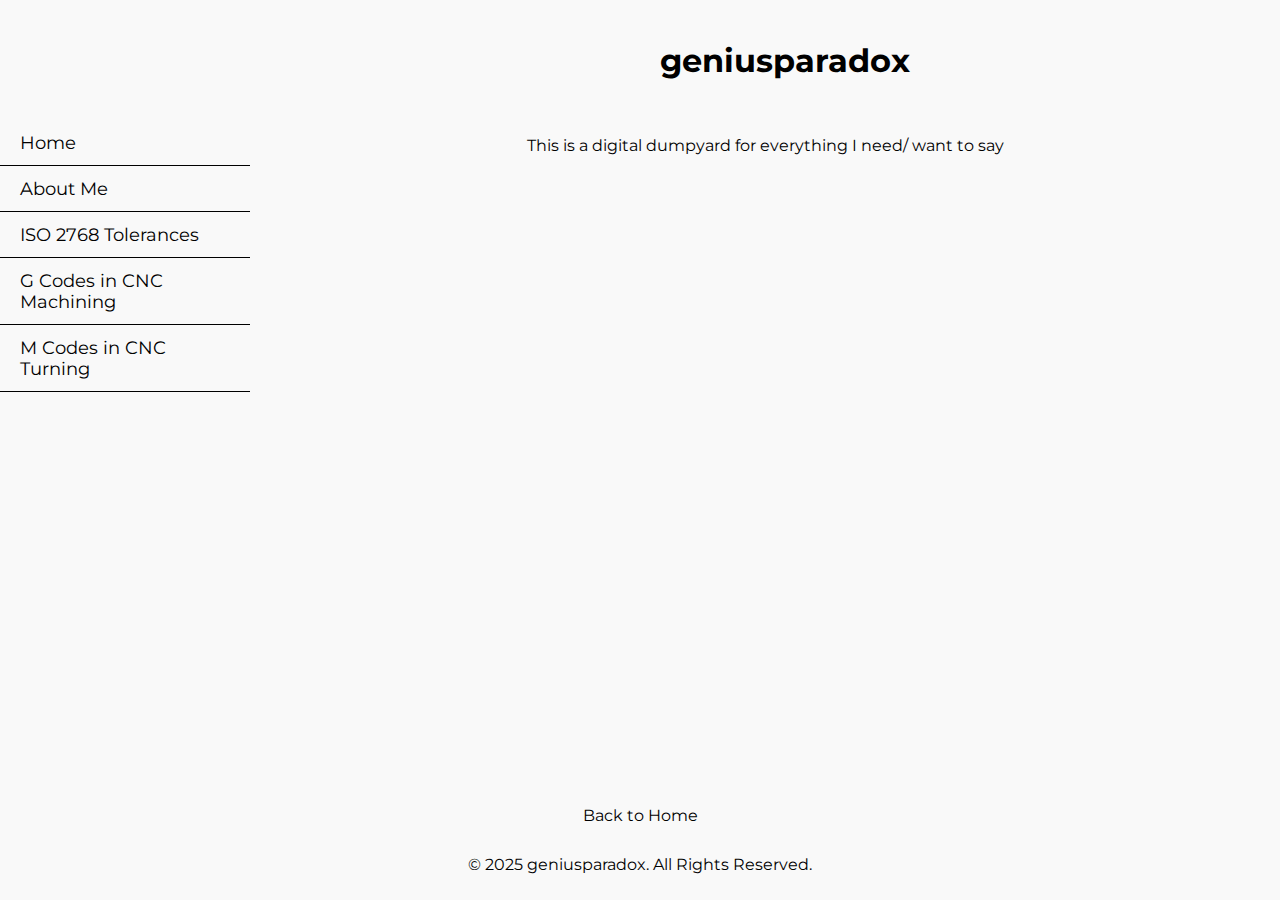
<file: index.html>
<!DOCTYPE html>
<html lang="en">
<head>
    <meta charset="UTF-8">
    <meta name="viewport" content="width=device-width, initial-scale=1.0">
    <title>geniusparadox</title>

    <!-- Google Font: Montserrat -->
    <link href="https://fonts.googleapis.com/css2?family=Montserrat:wght@300;400;700&display=swap" rel="stylesheet">

    <style>
        body {
            font-family: 'Montserrat', sans-serif;
            background-color: #f9f9f9;
            margin: 0;
            padding: 0;
            display: flex;
            flex-direction: column;
            min-height: 100vh;
            align-items: center;
        }

        /* Full-width Header */
        header {
            background: #f9f9f9;
            color: black;
            padding: 20px;
            text-align: center;
            width: calc(100% - 250px);
            position: fixed;
            top: 0;
            left: 250px;
            z-index: 1000;
        }

        /* Sidebar (default for desktop) */
        .sidebar {
            width: 250px;
            background: #f9f9f9;
            color: black;
            height: 100vh;
            padding-top: 120px;
            position: fixed;
            top: 0;
            left: 0;
            transition: left 0.3s ease-in-out;
        }

        .sidebar a {
            display: block;
            color: black;
            text-decoration: none;
            padding: 12px 20px;
            font-size: 1.1rem;
            border-bottom: 1px solid black;
        }

        .sidebar a:hover {
            background: rgba(255, 255, 255, 0.2);
        }

        /* Main Content */
        .content {
            margin-left: 250px;
            padding: 120px 20px 60px;
            flex-grow: 1;
            display: flex;
            flex-direction: column;
            align-items: center;
            text-align: center;
        }

        /* Footer */
        footer {
            background: #f9f9f9;
            color: black;
            padding: 10px;
            text-align: center;
            width: 100%;
            position: relative;
            bottom: 0;
            left: 0;
        }

        /* Back to Home Button */
        .back-home {
            display: block;
            margin: 20px auto;
            padding: 10px 0;
            color: black;
            text-align: center;
            text-decoration: none;
            font-size: 1rem;
            width: 150px;
        }

        /* Table Styling */
        table {
            width: 100%;
            background-color: #f0eee5;
            color: black;
            border-collapse: collapse;
        }

        table, th, td {
            border: 1px solid black;
            padding: 10px;
            text-align: left;
        }

        /* Hamburger Menu Button */
        .menu-toggle {
            display: none;
            position: fixed;
            top: 15px;
            left: 15px;
            background: none;
            border: none;
            font-size: 28px;
            cursor: pointer;
            z-index: 1100;
        }

        /* Responsive Design */
        @media (max-width: 767px) {
            .menu-toggle {
                display: block;
            }

            .sidebar {
                left: -250px; /* Hide sidebar by default */
                width: 250px;
                height: 100vh;
                position: fixed;
                top: 0;
                background: #f9f9f9;
                transition: left 0.3s ease-in-out;
            }

            .sidebar.show {
                left: 0;
            }

            .content {
                margin-left: 0;
                padding: 100px 20px 60px;
                align-items: center;
                text-align: center;
            }

            header {
                width: 100%;
                left: 0;
            }
        }
    </style>
</head>
<body>
    
    <!-- Hamburger Menu Button -->
    <button class="menu-toggle" onclick="toggleMenu()">☰</button>

    <!-- Sidebar -->
    <div class="sidebar" id="sidebar">
        <a href="index.html">Home</a>
        <a href="about.html">About Me</a>
        <a href="iso-2768.html">ISO 2768 Tolerances</a>
        <a href="g-codes.html">G Codes in CNC Machining</a>
        <a href="m-codes.html">M Codes in CNC Turning</a>
    </div>

    <!-- Header -->
    <header>
        <h1>geniusparadox</h1>
    </header>

    <!-- Main Content -->
    <div class="content">
        <main>
            <p>This is a digital dumpyard for everything I need/ want to say</p>
        </main>
    </div>

    <!-- Footer -->
    <footer>
        <a href="index.html" class="back-home">Back to Home</a>
        <p>&copy; 2025 geniusparadox. All Rights Reserved.</p>
    </footer>

    <!-- JavaScript for Menu -->
    <script>
        function toggleMenu() {
            var sidebar = document.getElementById("sidebar");
            sidebar.classList.toggle("show");
        }
    </script>
</body>
</html>
</file>
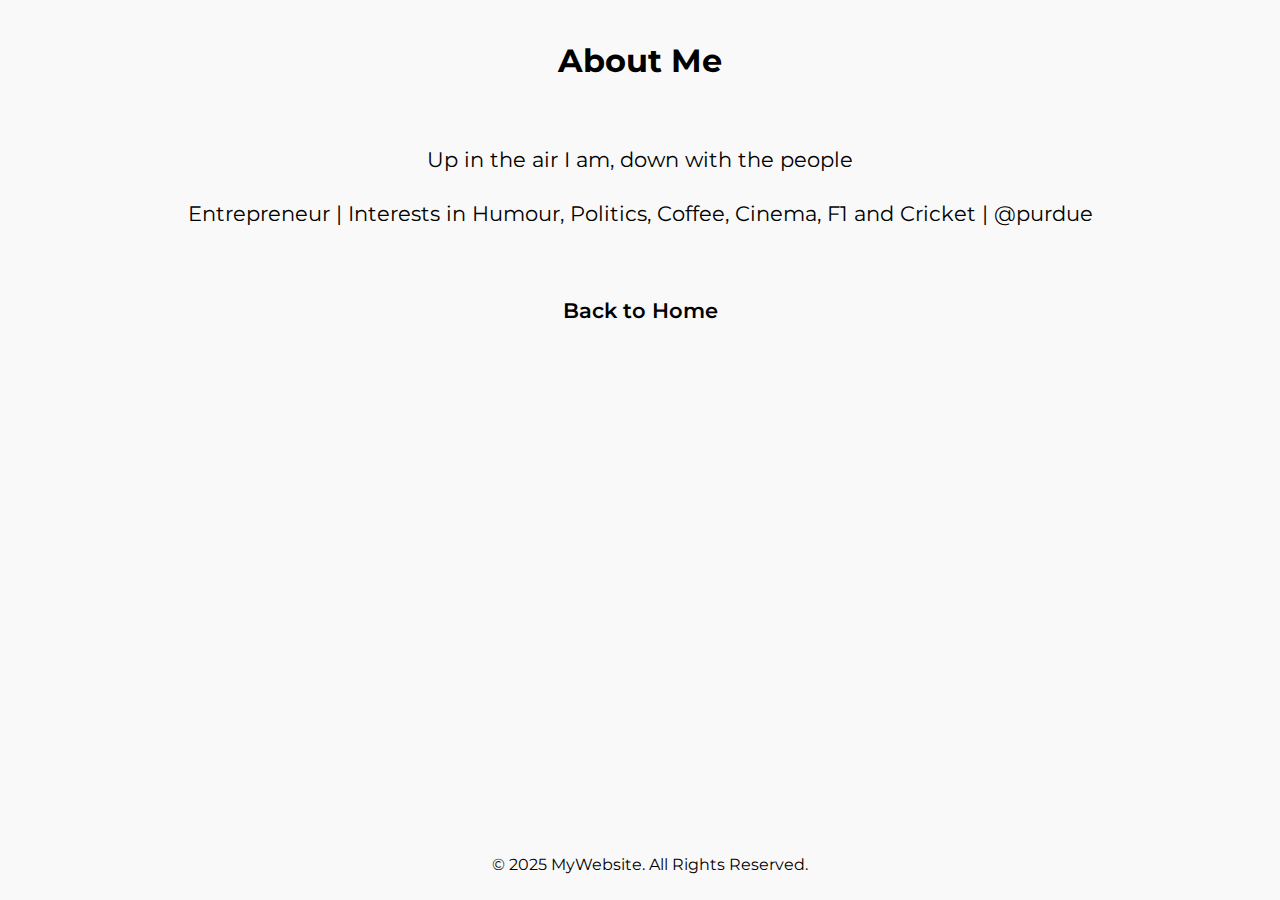
<file: about.html>
<!DOCTYPE html>
<html lang="en">
<head>
    <meta charset="UTF-8">
    <meta name="viewport" content="width=device-width, initial-scale=1.0">
    <title>About Me</title>

    <!-- Google Font: Montserrat -->
    <link href="https://fonts.googleapis.com/css2?family=Montserrat:wght@300;400;700&display=swap" rel="stylesheet">

    <style>
        body {
            font-family: 'Montserrat', sans-serif;
            background-color: #f9f9f9;
            margin: 0;
            padding: 0;
            text-align: center;
        }

        header {
            background: #f9f9f9;
            color: black;
            padding: 20px;
        }

        main {
            margin: 20px;
            font-size: 1.3rem;
            line-height: 1.6;
        }

        .profile {
            font-weight: 600;
            margin-top: 10px;
        }

        a {
            text-decoration: none;
            color: black;
            font-weight: 600;
            display: inline-block;
            margin-top: 10px;
        }

        a:hover {
            color: black;
        }

        footer {
            background: #f9f9f9;
            color: black;
            padding: 10px;
            position: fixed;
            bottom: 0;
            width: 100%;
        }
    </style>
</head>
<body>
    <header>
        <h1>About Me</h1>
    </header>

    <main>
        <p>Up in the air I am, down with the people</p>
        <p>Entrepreneur | Interests in Humour, Politics, Coffee, Cinema, F1 and Cricket | @purdue</p>
        <br>
        <a href="index.html">Back to Home</a>
    </main>

    <footer>
        <p>&copy; 2025 MyWebsite. All Rights Reserved.</p>
    </footer>
</body>
</html>
</file>
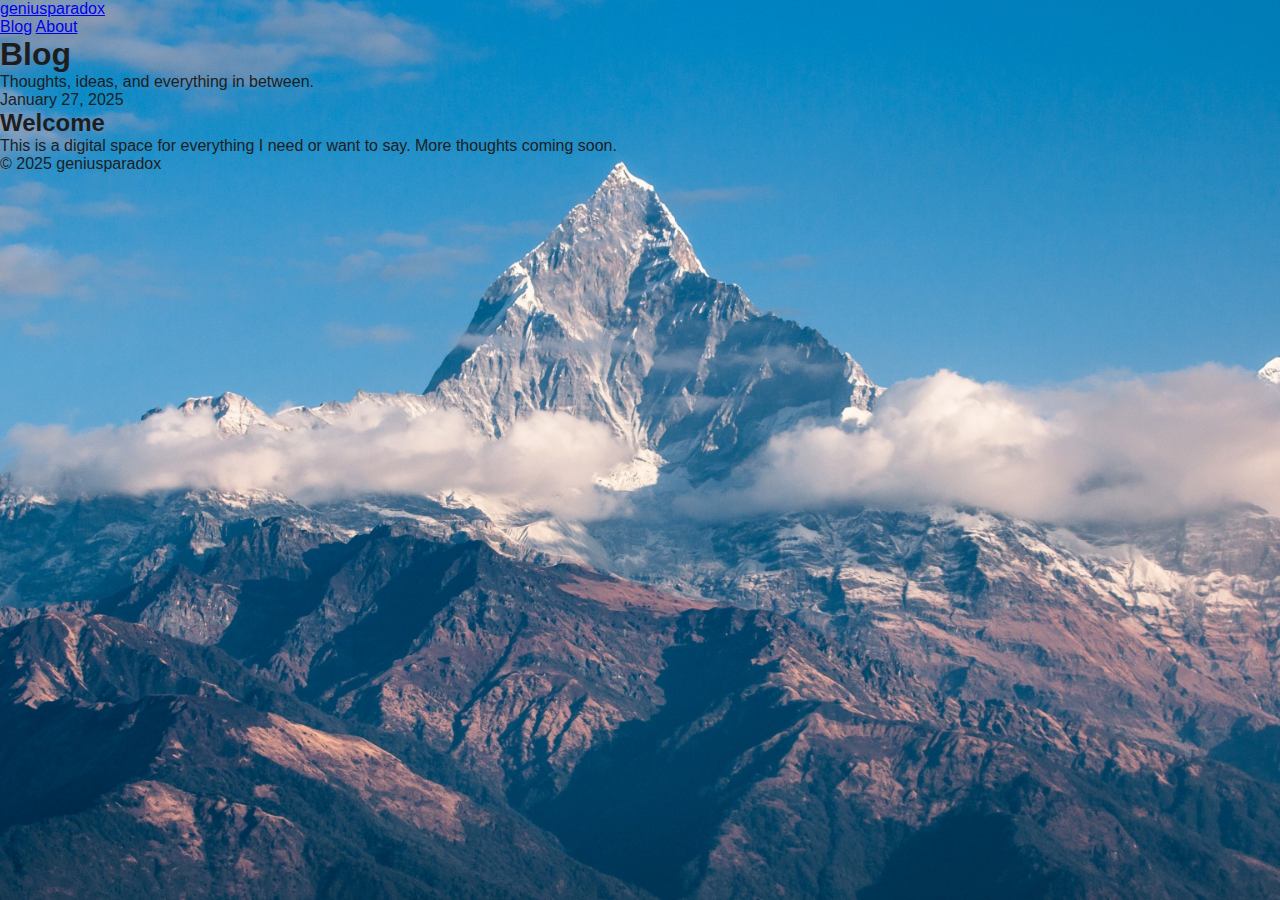
<file: blog.html>
<!DOCTYPE html>
<html lang="en">
<head>
  <meta charset="UTF-8">
  <meta name="viewport" content="width=device-width, initial-scale=1.0">
  <title>Blog - geniusparadox</title>
  <link rel="preconnect" href="https://fonts.googleapis.com">
  <link rel="preconnect" href="https://fonts.gstatic.com" crossorigin>
  <link href="https://fonts.googleapis.com/css2?family=Inter:wght@400;500;600&display=swap" rel="stylesheet">
  <link rel="stylesheet" href="styles.css">
</head>
<body>
  <header>
    <div class="container">
      <nav>
        <a href="index.html" class="site-title">geniusparadox</a>
        <div class="nav-links">
          <a href="blog.html">Blog</a>
          <a href="about.html">About</a>
        </div>
      </nav>
    </div>
  </header>

  <main>
    <div class="container">
      <section class="page-content">
        <h1>Blog</h1>
        <p class="blog-intro">Thoughts, ideas, and everything in between.</p>

        <!-- Posts go here - newest first -->

        <article class="post">
          <p class="post-date">January 27, 2025</p>
          <h2 class="post-title">Welcome</h2>
          <div class="post-content">
            <p>This is a digital space for everything I need or want to say. More thoughts coming soon.</p>
          </div>
        </article>

        <!-- Add more posts above this line -->

      </section>
    </div>
  </main>

  <footer>
    <div class="container">
      <p>&copy; 2025 geniusparadox</p>
    </div>
  </footer>
</body>
</html>
</file>
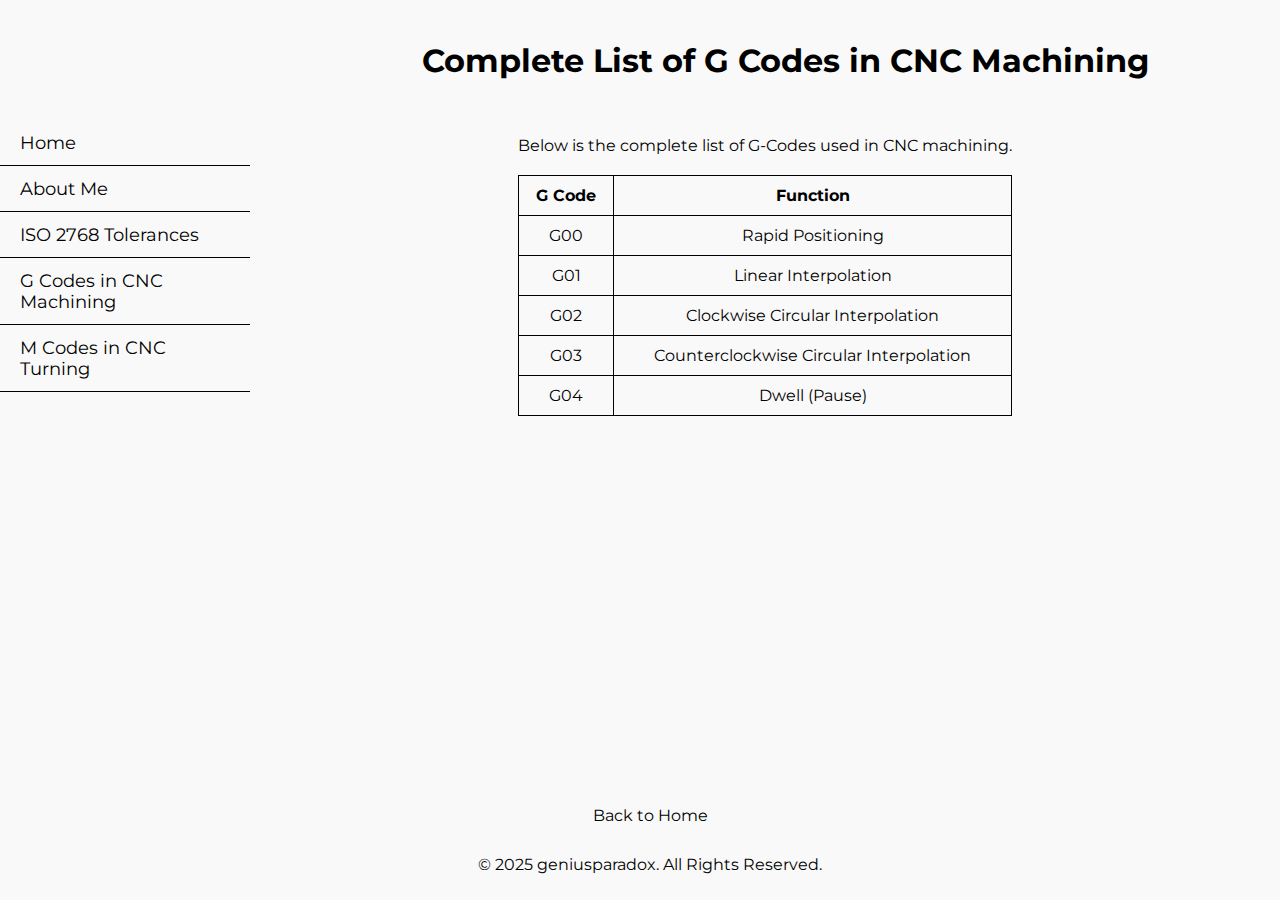
<file: g-codes.html>
<!DOCTYPE html>
<html lang="en">
<head>
    <meta charset="UTF-8">
    <meta name="viewport" content="width=device-width, initial-scale=1.0">
    <title>G Codes in CNC Machining</title>

    <!-- Google Font: Montserrat -->
    <link href="https://fonts.googleapis.com/css2?family=Montserrat:wght@300;400;700&display=swap" rel="stylesheet">

    <style>
        body {
            font-family: 'Montserrat', sans-serif;
            background-color: #f9f9f9;
            margin: 0;
            padding: 0;
            display: flex;
            flex-direction: column;
            align-items: center;
            min-height: 100vh;
        }

        header {
            background: #f9f9f9;
            color: black;
            padding: 20px;
            text-align: center;
            width: calc(100% - 250px);
            position: fixed;
            top: 0;
            left: 250px;
            z-index: 1000;
        }

        .sidebar {
            width: 250px;
            background: #f9f9f9;
            color: black;
            height: 100vh;
            padding-top: 120px;
            position: fixed;
            top: 0;
            left: 0;
        }

        .sidebar a {
            display: block;
            color: black;
            text-decoration: none;
            padding: 12px 20px;
            font-size: 1.1rem;
            border-bottom: 1px solid black;
        }

        .sidebar a:hover {
            background: rgba(255, 255, 255, 0.2);
        }

        .content {
            margin-left: 250px;
            padding: 120px 20px 60px;
            text-align: center;
            flex-grow: 1;
        }

        main {
            max-width: 800px;
            text-align: center;
        }

        table {
            width: 100%;
            background: #f9f9f9;
            color: black;
            border-collapse: collapse;
            margin: 20px auto;
        }

        th, td {
            border: 1px solid black;
            padding: 10px;
            text-align: center;
        }

        footer {
            background: #f9f9f9;
            color: black;
            padding: 10px;
            text-align: center;
            width: 100%;
            position: absolute;
            bottom: 0;
            left: 0;
        }

        .back-home {
            display: block;
            margin: 20px auto;
            padding: 10px 0;
            color: black;
            text-align: center;
            text-decoration: none;
            font-size: 1rem;
            width: 150px;
        }

        @media (max-width: 767px) {
            .sidebar {
                width: 100%;
                height: auto;
                position: relative;
                padding-top: 0;
            }

            .content {
                margin-left: 0;
                padding: 100px 20px 60px;
            }

            header {
                width: 100%;
                left: 0;
            }
        }
    </style>
</head>
<body>
    
    <!-- Sidebar -->
    <div class="sidebar">
        <a href="index.html">Home</a>
        <a href="about.html">About Me</a>
        <a href="iso-2768.html">ISO 2768 Tolerances</a>
        <a href="g-codes.html">G Codes in CNC Machining</a>
        <a href="m-codes.html">M Codes in CNC Turning</a>
    </div>

    <!-- Header -->
    <header>
        <h1>Complete List of G Codes in CNC Machining</h1>
    </header>

    <!-- Main Content -->
    <div class="content">
        <main>
            <p>Below is the complete list of G-Codes used in CNC machining.</p>
            <table>
                <tr>
                    <th>G Code</th>
                    <th>Function</th>
                </tr>
                <tr><td>G00</td><td>Rapid Positioning</td></tr>
                <tr><td>G01</td><td>Linear Interpolation</td></tr>
                <tr><td>G02</td><td>Clockwise Circular Interpolation</td></tr>
                <tr><td>G03</td><td>Counterclockwise Circular Interpolation</td></tr>
                <tr><td>G04</td><td>Dwell (Pause)</td></tr>
            </table>
        </main>
    </div>

    <!-- Footer -->
    <footer>
        <a href="index.html" class="back-home">Back to Home</a>
        <p>&copy; 2025 geniusparadox. All Rights Reserved.</p>
    </footer>

</body>
</html>
</file>
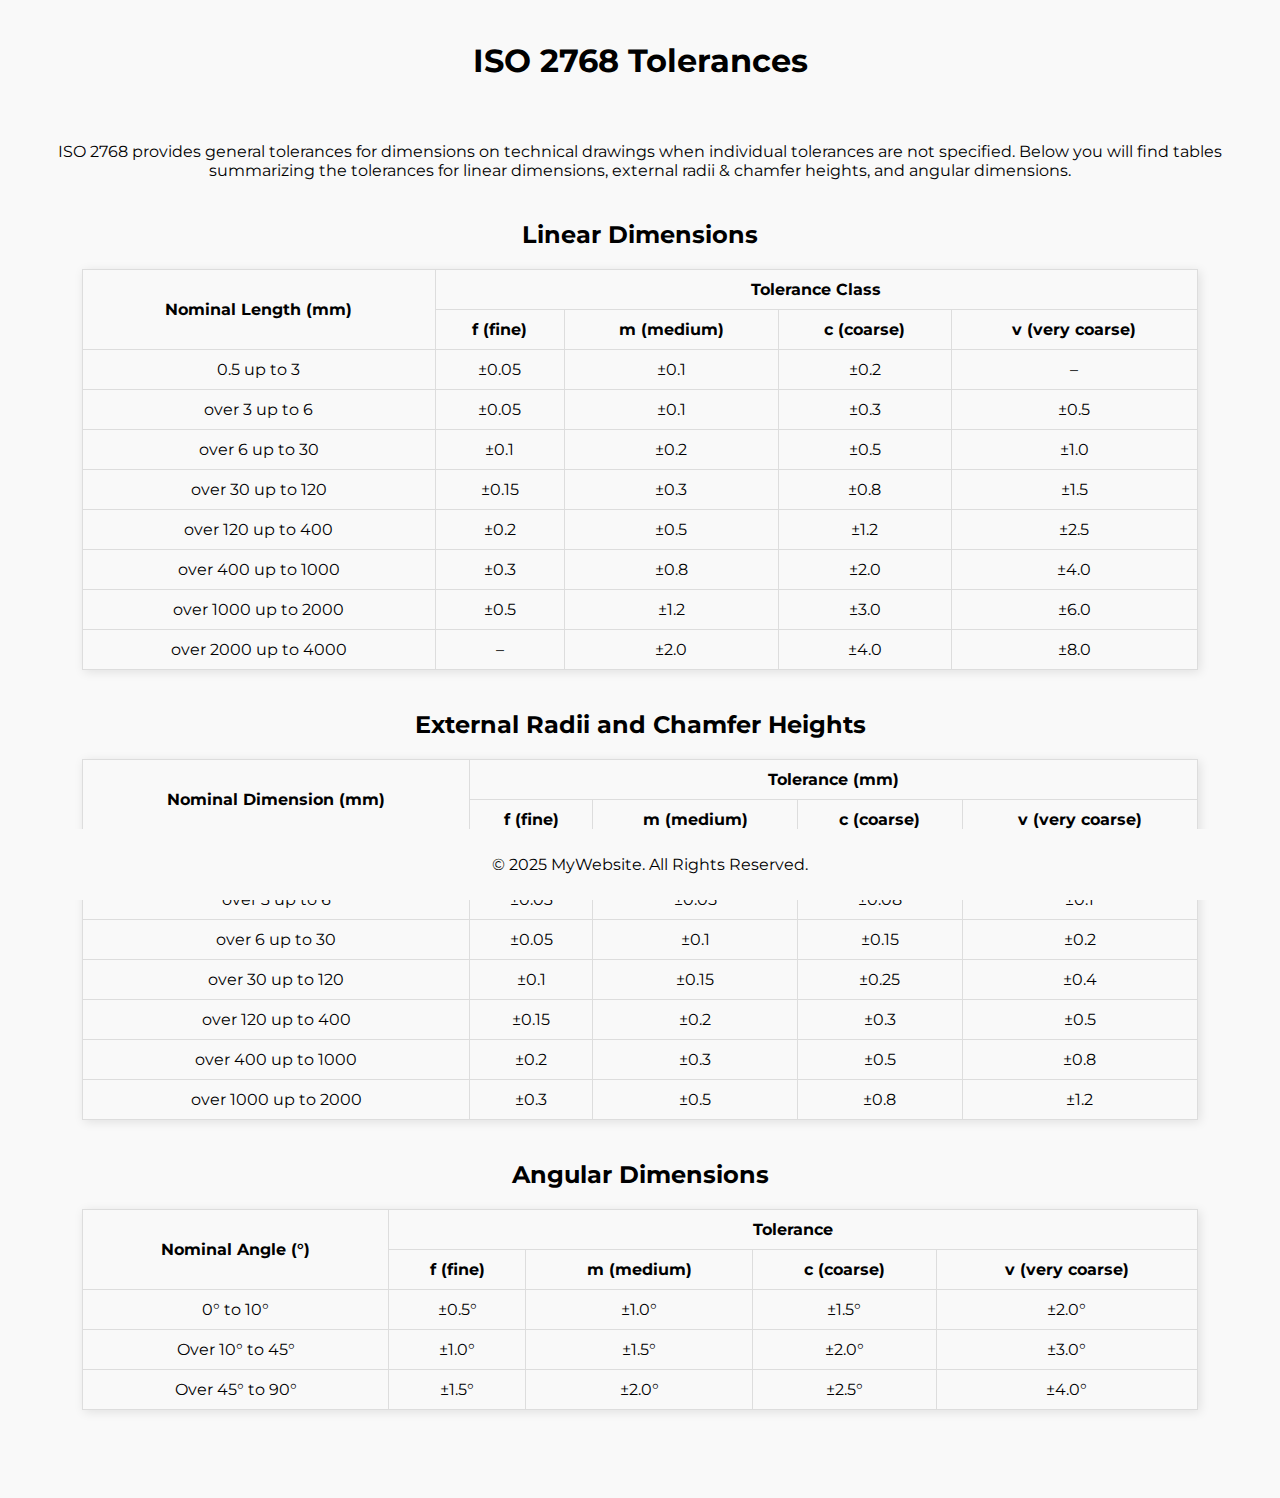
<file: iso-2768.html>
<!DOCTYPE html>
<html lang="en">
<head>
  <meta charset="UTF-8">
  <meta name="viewport" content="width=device-width, initial-scale=1.0">
  <title>ISO 2768 Tolerances</title>
  
  <!-- Google Font: Montserrat -->
  <link href="https://fonts.googleapis.com/css2?family=Montserrat:wght@300;400;700&display=swap" rel="stylesheet">
  
  <style>
    body {
      font-family: 'Montserrat', sans-serif;
      background-color: #f9f9f9;
      margin: 0;
      padding: 0;
      text-align: center;
    }
    header {
      background: #f9f9f9;
      color: black;
      padding: 20px;
    }
    /* Sidebar (Hidden on Mobile, Shown on Desktop) */
.sidebar {
    width: 250px;
    background: #f9f9f9; /* Pastel Sage Green */
    color: black;
    height: 100vh;
    padding-top: 120px;
    position: fixed;
    top: 0;
    left: -250px; /* Hide by default */
    transition: left 0.3s ease-in-out;
}

/* Sidebar Links */
.sidebar a {
    display: block;
    color: black;
    text-decoration: none;
    padding: 12px 20px;
    font-size: 1.1rem;
    border-bottom: 1px solid black;
}

.sidebar a:hover {
    background: rgba(255, 255, 255, 0.2);
}

/* Mobile Menu Button */
.menu-btn {
    position: fixed;
    top: 15px;
    left: 15px;
    background: none;
    border: none;
    color: black;
    font-size: 20px;
    font-weight: bold;
    cursor: pointer;
    z-index: 1100;
    padding: 10px 15px;
    background: #f9f9f9; /* Matches Sidebar */
    border-radius: 5px;
}

/* Show Sidebar on Click */
.sidebar.active {
    left: 0;
}

/* Responsive Design */
@media (min-width: 768px) {
    .sidebar {
        left: 0; /* Show sidebar always on desktop */
    }
    .menu-btn {
        display: none; /* Hide menu button on larger screens */
    }
}
    main {
      margin: 20px;
    }
    h2 {
      margin-top: 40px;
    }
    table {
      width: 90%;
      margin: 20px auto;
      border-collapse: collapse;
      background: #f9f9f9;
      box-shadow: 2px 2px 10px rgba(0,0,0,0.1);
    }
    th, td {
      border: 1px solid #ddd;
      padding: 10px;
      text-align: center;
    }
    th {
      background: #f9f9f9;
      color: black;
    }
    footer {
      background: #f9f9f9;
      color: black;
      padding: 10px;
      position: fixed;
      bottom: 0;
      width: 100%;
    }
    a {
      text-decoration: none;
      color: #f9f9f9;
      font-weight: 600;
      display: block;
      margin: 10px;
    }
    a:hover {
      color: black;
    }
  </style>
</head>
<body>
  <header>
    <h1>ISO 2768 Tolerances</h1>
  </header>
  
  <main>
    <p>ISO 2768 provides general tolerances for dimensions on technical drawings when individual tolerances are not specified. Below you will find tables summarizing the tolerances for linear dimensions, external radii &amp; chamfer heights, and angular dimensions.</p>
    
    <!-- Linear Dimensions Table -->
    <h2>Linear Dimensions</h2>
    <table>
      <tr>
        <th rowspan="2">Nominal Length (mm)</th>
        <th colspan="4">Tolerance Class</th>
      </tr>
      <tr>
        <th>f (fine)</th>
        <th>m (medium)</th>
        <th>c (coarse)</th>
        <th>v (very coarse)</th>
      </tr>
      <tr><td>0.5 up to 3</td><td>±0.05</td><td>±0.1</td><td>±0.2</td><td>–</td></tr>
      <tr><td>over 3 up to 6</td><td>±0.05</td><td>±0.1</td><td>±0.3</td><td>±0.5</td></tr>
      <tr><td>over 6 up to 30</td><td>±0.1</td><td>±0.2</td><td>±0.5</td><td>±1.0</td></tr>
      <tr><td>over 30 up to 120</td><td>±0.15</td><td>±0.3</td><td>±0.8</td><td>±1.5</td></tr>
      <tr><td>over 120 up to 400</td><td>±0.2</td><td>±0.5</td><td>±1.2</td><td>±2.5</td></tr>
      <tr><td>over 400 up to 1000</td><td>±0.3</td><td>±0.8</td><td>±2.0</td><td>±4.0</td></tr>
      <tr><td>over 1000 up to 2000</td><td>±0.5</td><td>±1.2</td><td>±3.0</td><td>±6.0</td></tr>
      <tr><td>over 2000 up to 4000</td><td>–</td><td>±2.0</td><td>±4.0</td><td>±8.0</td></tr>
    </table>
    
    <!-- External Radii and Chamfer Heights Table -->
    <h2>External Radii and Chamfer Heights</h2>
    <table>
      <tr>
        <th rowspan="2">Nominal Dimension (mm)</th>
        <th colspan="4">Tolerance (mm)</th>
      </tr>
      <tr>
        <th>f (fine)</th>
        <th>m (medium)</th>
        <th>c (coarse)</th>
        <th>v (very coarse)</th>
      </tr>
      <tr><td>up to 3</td><td>±0.03</td><td>±0.05</td><td>±0.08</td><td>±0.1</td></tr>
      <tr><td>over 3 up to 6</td><td>±0.03</td><td>±0.05</td><td>±0.08</td><td>±0.1</td></tr>
      <tr><td>over 6 up to 30</td><td>±0.05</td><td>±0.1</td><td>±0.15</td><td>±0.2</td></tr>
      <tr><td>over 30 up to 120</td><td>±0.1</td><td>±0.15</td><td>±0.25</td><td>±0.4</td></tr>
      <tr><td>over 120 up to 400</td><td>±0.15</td><td>±0.2</td><td>±0.3</td><td>±0.5</td></tr>
      <tr><td>over 400 up to 1000</td><td>±0.2</td><td>±0.3</td><td>±0.5</td><td>±0.8</td></tr>
      <tr><td>over 1000 up to 2000</td><td>±0.3</td><td>±0.5</td><td>±0.8</td><td>±1.2</td></tr>
    </table>
    
    <!-- Angular Dimensions Table -->
    <h2>Angular Dimensions</h2>
    <table>
      <tr>
        <th rowspan="2">Nominal Angle (°)</th>
        <th colspan="4">Tolerance</th>
      </tr>
      <tr>
        <th>f (fine)</th>
        <th>m (medium)</th>
        <th>c (coarse)</th>
        <th>v (very coarse)</th>
      </tr>
      <tr><td>0° to 10°</td><td>±0.5°</td><td>±1.0°</td><td>±1.5°</td><td>±2.0°</td></tr>
      <tr><td>Over 10° to 45°</td><td>±1.0°</td><td>±1.5°</td><td>±2.0°</td><td>±3.0°</td></tr>
      <tr><td>Over 45° to 90°</td><td>±1.5°</td><td>±2.0°</td><td>±2.5°</td><td>±4.0°</td></tr>
    </table>
    
    <br>
    <a href="index.html">Back to Home</a>
  </main>
  
  <footer>
    <p>&copy; 2025 MyWebsite. All Rights Reserved.</p>
  </footer>
</body>
</html>
</file>
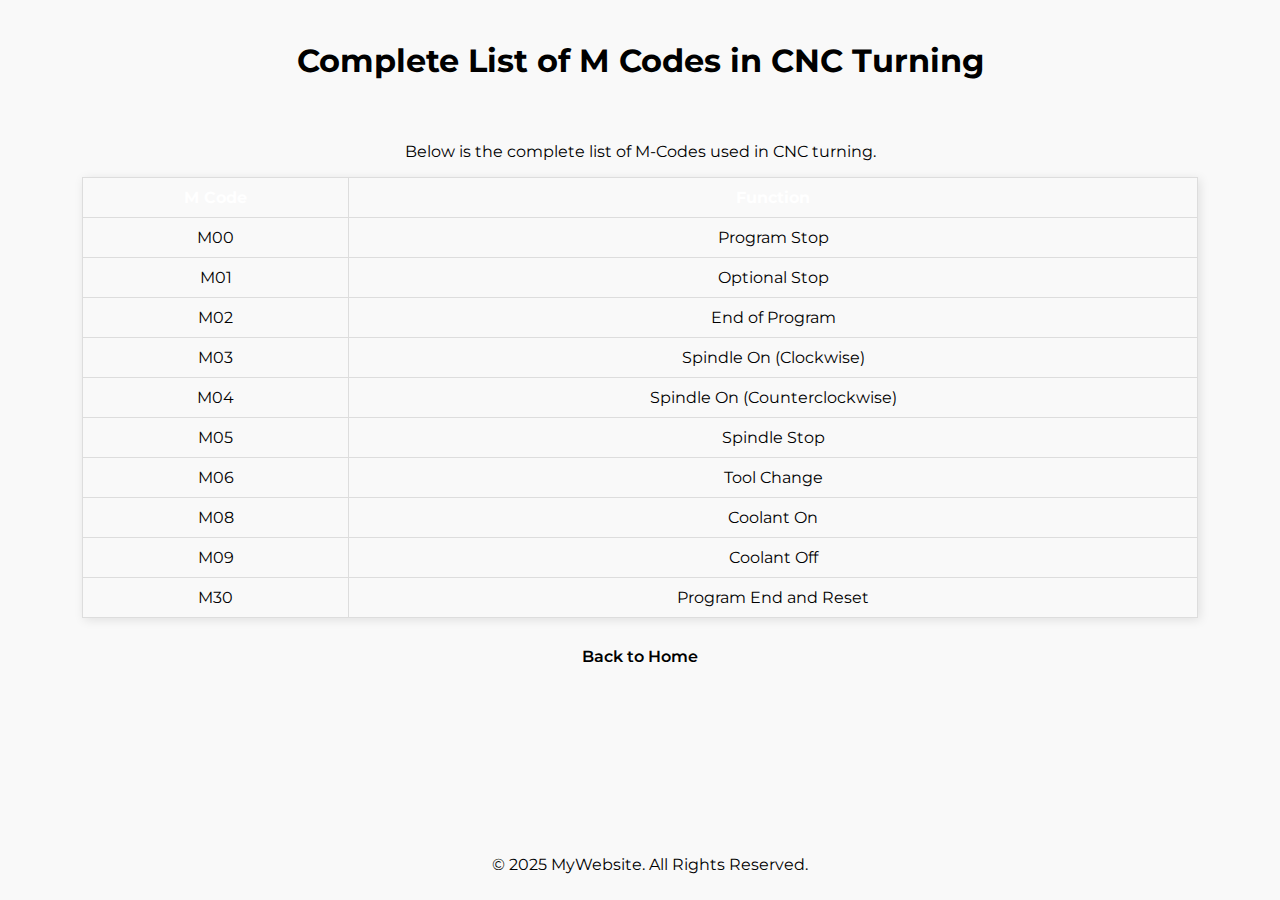
<file: m-codes.html>
<!DOCTYPE html>
<html lang="en">
<head>
    <meta charset="UTF-8">
    <meta name="viewport" content="width=device-width, initial-scale=1.0">
    <title>M Codes in CNC Turning</title>

    <link href="https://fonts.googleapis.com/css2?family=Montserrat:wght@300;400;700&display=swap" rel="stylesheet">

    <style>
        body {
            font-family: 'Montserrat', sans-serif;
            background-color: #f9f9f9;
            margin: 0;
            padding: 0;
            text-align: center;
        }

        header {
            background: #f9f9f9;
            color: black;
            padding: 20px;
        }
         /* Sidebar (Hidden on Mobile, Shown on Desktop) */
.sidebar {
    width: 250px;
    background: #f9f9f9; 
    color: black;
    height: 100vh;
    padding-top: 120px;
    position: fixed;
    top: 0;
    left: -250px; /* Hide by default */
    transition: left 0.3s ease-in-out;
}

/* Sidebar Links */
.sidebar a {
    display: block;
    color: black;
    text-decoration: none;
    padding: 12px 20px;
    font-size: 1.1rem;
    border-bottom: 1px solid black;
}

.sidebar a:hover {
    background: rgba(255, 255, 255, 0.2);
}

/* Mobile Menu Button */
.menu-btn {
    position: fixed;
    top: 15px;
    left: 15px;
    background: none;
    border: none;
    color: black;
    font-size: 20px;
    font-weight: bold;
    cursor: pointer;
    z-index: 1100;
    padding: 10px 15px;
    background: #f0eee5; /* Matches Sidebar */
    border-radius: 5px;
}

/* Show Sidebar on Click */
.sidebar.active {
    left: 0;
}

/* Responsive Design */
@media (min-width: 768px) {
    .sidebar {
        left: 0; /* Show sidebar always on desktop */
    }
    .menu-btn {
        display: none; /* Hide menu button on larger screens */
    }
}

        main {
            margin: 20px;
        }

        table {
            width: 90%;
            margin: auto;
            border-collapse: collapse;
            background: #f9f9f9;
            box-shadow: 2px 2px 10px rgba(0,0,0,0.1);
        }

        th, td {
            border: 1px solid #ddd;
            padding: 10px;
            text-align: center;
        }

        th {
            background: #f9f9f9;
            color: white;
        }

        footer {
            background: #f9f9f9;
            color: black;
            padding: 10px;
            position: fixed;
            bottom: 0;
            width: 100%;
        }

        a {
            text-decoration: none;
            color: black;
            font-weight: 600;
            display: block;
            margin: 10px;
        }

        a:hover {
            color: black;
        }
    </style>
</head>
<body>
    <header>
        <h1>Complete List of M Codes in CNC Turning</h1>
    </header>

    <main>
        <p>Below is the complete list of M-Codes used in CNC turning.</p>

        <table>
            <tr>
                <th>M Code</th>
                <th>Function</th>
            </tr>
            <tr><td>M00</td><td>Program Stop</td></tr>
            <tr><td>M01</td><td>Optional Stop</td></tr>
            <tr><td>M02</td><td>End of Program</td></tr>
            <tr><td>M03</td><td>Spindle On (Clockwise)</td></tr>
            <tr><td>M04</td><td>Spindle On (Counterclockwise)</td></tr>
            <tr><td>M05</td><td>Spindle Stop</td></tr>
            <tr><td>M06</td><td>Tool Change</td></tr>
            <tr><td>M08</td><td>Coolant On</td></tr>
            <tr><td>M09</td><td>Coolant Off</td></tr>
            <tr><td>M30</td><td>Program End and Reset</td></tr>
        </table>

        <br>
        <a href="index.html">Back to Home</a>
    </main>

    <footer>
        <p>&copy; 2025 MyWebsite. All Rights Reserved.</p>
    </footer>
</body>
</html>
</file>
<file: styles.css>
* {
  margin: 0;
  padding: 0;
  box-sizing: border-box;
}

:root {
  --window-bg: rgba(255, 255, 255, 0.6);
  --window-border: rgba(255, 255, 255, 0.4);
  --titlebar-bg: rgba(255, 255, 255, 0.5);
  --dock-bg: rgba(255, 255, 255, 0.25);
  --menubar-bg: rgba(30, 30, 30, 0.45);
  --menubar-text: #ffffff;
  --text: #1d1d1f;
  --text-muted: #6e6e73;
  --glass-blur: 40px;
  --glass-saturate: 180%;
}

body {
  font-family: -apple-system, BlinkMacSystemFont, 'SF Pro Display', 'Segoe UI', Roboto, sans-serif;
  background: url('desktop1.jpg') center/cover fixed;
  min-height: 100vh;
  overflow: hidden;
  color: var(--text);
}

/* Menu Bar */
.menubar {
  position: fixed;
  top: 0;
  left: 0;
  right: 0;
  height: 28px;
  background: var(--menubar-bg);
  backdrop-filter: blur(var(--glass-blur)) saturate(var(--glass-saturate));
  -webkit-backdrop-filter: blur(var(--glass-blur)) saturate(var(--glass-saturate));
  display: flex;
  align-items: center;
  justify-content: space-between;
  padding: 0 16px;
  font-size: 13px;
  font-weight: 500;
  z-index: 1000;
  border-bottom: 1px solid rgba(255, 255, 255, 0.1);
  color: var(--menubar-text);
}

.menubar-left {
  display: flex;
  align-items: center;
  gap: 18px;
}

.apple-logo {
  font-size: 14px;
  opacity: 0.9;
}

.menubar-app {
  font-weight: 600;
}

.menubar-item {
  opacity: 0.9;
  cursor: pointer;
  padding: 2px 10px;
  border-radius: 4px;
  transition: background 0.15s ease;
}

.menubar-item:hover {
  opacity: 1;
  background: rgba(255, 255, 255, 0.15);
}

.menubar-right {
  display: flex;
  align-items: center;
  gap: 14px;
  font-size: 12px;
  color: var(--menubar-text);
}

.menubar-icon {
  font-family: "SF Pro Display", -apple-system, system-ui;
  font-size: 14px;
  opacity: 0.85;
}

/* Desktop */
.desktop {
  position: fixed;
  top: 25px;
  left: 0;
  right: 0;
  bottom: 80px;
  display: flex;
  align-items: center;
  justify-content: center;
}

/* Desktop Icons */
.desktop-icons {
  position: absolute;
  top: 20px;
  right: 20px;
  display: flex;
  flex-direction: column;
  gap: 8px;
  z-index: 1;
}

.desktop-icon {
  display: flex;
  flex-direction: column;
  align-items: center;
  gap: 6px;
  padding: 8px;
  border-radius: 8px;
  text-decoration: none;
  cursor: pointer;
  transition: background 0.15s ease;
  width: 80px;
}

.desktop-icon:hover {
  background: rgba(255, 255, 255, 0.2);
}

.desktop-icon-img {
  width: 56px;
  height: 56px;
  background: rgba(255, 255, 255, 0.25);
  backdrop-filter: blur(10px);
  -webkit-backdrop-filter: blur(10px);
  border-radius: 12px;
  display: flex;
  align-items: center;
  justify-content: center;
  font-size: 28px;
  box-shadow: 0 2px 8px rgba(0, 0, 0, 0.15);
  border: 0.5px solid rgba(255, 255, 255, 0.3);
}

.desktop-icon-label {
  font-size: 11px;
  color: white;
  text-shadow: 0 1px 3px rgba(0, 0, 0, 0.6);
  text-align: center;
  font-weight: 500;
  line-height: 1.2;
  max-width: 75px;
  word-wrap: break-word;
}

/* Windows */
.window {
  position: absolute;
  background: var(--window-bg);
  backdrop-filter: blur(var(--glass-blur)) saturate(var(--glass-saturate));
  -webkit-backdrop-filter: blur(var(--glass-blur)) saturate(var(--glass-saturate));
  border-radius: 12px;
  box-shadow:
    0 24px 80px rgba(0, 0, 0, 0.35),
    0 0 0 0.5px rgba(255, 255, 255, 0.5),
    inset 0 0 0 0.5px rgba(255, 255, 255, 0.1);
  min-width: 400px;
  max-width: 600px;
  max-height: 70vh;
  display: none;
  flex-direction: column;
  overflow: hidden;
  border: 0.5px solid var(--window-border);
}

.window.active {
  display: flex;
}

.window-titlebar {
  background: var(--titlebar-bg);
  padding: 14px 16px;
  display: flex;
  align-items: center;
  gap: 8px;
  border-bottom: 0.5px solid rgba(0, 0, 0, 0.08);
  cursor: grab;
  user-select: none;
}

.window-titlebar:active {
  cursor: grabbing;
}

.traffic-lights {
  display: flex;
  gap: 8px;
}

.traffic-light {
  width: 12px;
  height: 12px;
  border-radius: 50%;
  cursor: pointer;
}

.traffic-light.close {
  background: #ff5f57;
  border: 1px solid #e0443e;
}

.traffic-light.minimize {
  background: #febc2e;
  border: 1px solid #dea123;
}

.traffic-light.maximize {
  background: #28c840;
  border: 1px solid #1aab29;
}

.window-title {
  flex: 1;
  text-align: center;
  font-size: 13px;
  font-weight: 500;
  color: var(--text);
  margin-right: 60px;
}

.window-content {
  padding: 24px;
  overflow-y: auto;
  flex: 1;
}

.window-content h1 {
  font-size: 28px;
  font-weight: 600;
  margin-bottom: 16px;
  letter-spacing: -0.5px;
}

.window-content h2 {
  font-size: 18px;
  font-weight: 600;
  margin: 24px 0 12px;
  letter-spacing: -0.3px;
}

.window-content p {
  font-size: 14px;
  line-height: 1.6;
  color: var(--text);
  margin-bottom: 12px;
}

.window-content .muted {
  color: var(--text-muted);
}

.window-content a {
  color: #007aff;
  text-decoration: none;
}

.window-content a:hover {
  text-decoration: underline;
}

.window-content ul {
  list-style: none;
  margin: 16px 0;
}

.window-content li {
  padding: 8px 0;
  border-bottom: 1px solid rgba(0, 0, 0, 0.08);
}

.window-content li:last-child {
  border-bottom: none;
}

.project-item {
  display: flex;
  justify-content: space-between;
  align-items: center;
}

.project-name {
  font-weight: 500;
}

.blog-date {
  font-size: 12px;
  color: var(--text-muted);
  margin-bottom: 4px;
}

.blog-title {
  font-weight: 500;
}

/* Dock */
.dock {
  position: fixed;
  bottom: 8px;
  left: 50%;
  transform: translateX(-50%);
  background: var(--dock-bg);
  backdrop-filter: blur(var(--glass-blur)) saturate(var(--glass-saturate));
  -webkit-backdrop-filter: blur(var(--glass-blur)) saturate(var(--glass-saturate));
  border-radius: 22px;
  padding: 8px 12px;
  display: flex;
  gap: 8px;
  border: 0.5px solid rgba(255, 255, 255, 0.4);
  box-shadow:
    0 10px 40px rgba(0, 0, 0, 0.2),
    inset 0 0.5px 0 rgba(255, 255, 255, 0.4);
}

.dock-item {
  width: 52px;
  height: 52px;
  border-radius: 12px;
  display: flex;
  align-items: center;
  justify-content: center;
  font-size: 30px;
  cursor: pointer;
  transition: transform 0.2s cubic-bezier(0.34, 1.56, 0.64, 1);
  background: rgba(255, 255, 255, 0.15);
  border: 0.5px solid rgba(255, 255, 255, 0.25);
  box-shadow: 0 2px 8px rgba(0, 0, 0, 0.1);
}

.dock-item:hover {
  transform: scale(1.15) translateY(-8px);
}

.dock-item.active::after {
  content: '';
  position: absolute;
  bottom: -8px;
  width: 4px;
  height: 4px;
  background: white;
  border-radius: 50%;
}

.dock-separator {
  width: 1px;
  background: rgba(255, 255, 255, 0.3);
  margin: 8px 4px;
}

/* Calendar Dock Icon */
.calendar-icon {
  background: linear-gradient(180deg, #ff3b30 0%, #ff3b30 35%, #fff 35%, #fff 100%);
  flex-direction: column;
  font-size: 14px;
  border: none;
}

.calendar-day {
  font-size: 24px;
  font-weight: 600;
  color: #1d1d1f;
  margin-top: 4px;
}

/* Weather Dock Icon */
.weather-icon {
  background: linear-gradient(180deg, #5ac8fa 0%, #007aff 100%);
  border: none;
}

/* Positioning windows */
#about-window {
  top: auto;
  bottom: 100px;
  left: 50%;
  transform: translateX(-50%);
}

#projects-window {
  top: 80px;
  left: calc(50% - 220px);
}

#blog-window {
  top: 100px;
  left: calc(50% - 280px);
}

#twitter-window {
  top: 70px;
  left: calc(50% - 200px);
}

.twitter-content {
  padding: 0 !important;
  overflow: hidden;
}

#calendar-window {
  top: 90px;
  left: calc(50% - 180px);
  min-width: 320px;
  max-width: 360px;
}

#weather-window {
  top: 110px;
  left: calc(50% - 160px);
  min-width: 280px;
  max-width: 320px;
}

/* Calendar Window Styles */
.calendar-content {
  padding: 16px !important;
}

.calendar-header {
  text-align: center;
  font-size: 18px;
  font-weight: 600;
  margin-bottom: 16px;
  color: var(--text);
}

.calendar-grid {
  width: 100%;
}

.calendar-weekdays {
  display: grid;
  grid-template-columns: repeat(7, 1fr);
  text-align: center;
  font-size: 11px;
  font-weight: 500;
  color: var(--text-muted);
  margin-bottom: 8px;
}

.calendar-days {
  display: grid;
  grid-template-columns: repeat(7, 1fr);
  gap: 4px;
}

.calendar-day-num,
.calendar-day-empty {
  aspect-ratio: 1;
  display: flex;
  align-items: center;
  justify-content: center;
  font-size: 14px;
  border-radius: 50%;
  color: var(--text);
}

.calendar-day-num:hover {
  background: rgba(0, 0, 0, 0.05);
}

.calendar-day-num.today {
  background: #007aff;
  color: white;
  font-weight: 600;
}

/* Weather Window Styles */
.weather-content {
  padding: 20px !important;
  text-align: center;
}

.weather-location {
  font-size: 16px;
  font-weight: 500;
  color: var(--text);
  margin-bottom: 12px;
}

.weather-main {
  display: flex;
  align-items: center;
  justify-content: center;
  gap: 16px;
  margin-bottom: 8px;
}

.weather-temp {
  font-size: 56px;
  font-weight: 300;
  color: var(--text);
  letter-spacing: -2px;
}

.weather-icon-large {
  font-size: 48px;
}

.weather-desc {
  font-size: 16px;
  color: var(--text-muted);
  margin-bottom: 20px;
  text-transform: capitalize;
}

.weather-details {
  display: flex;
  justify-content: center;
  gap: 32px;
  padding-top: 16px;
  border-top: 1px solid rgba(0, 0, 0, 0.08);
}

.weather-detail {
  display: flex;
  flex-direction: column;
  align-items: center;
  gap: 4px;
}

.weather-label {
  font-size: 12px;
  color: var(--text-muted);
}

.weather-detail span:last-child {
  font-size: 16px;
  font-weight: 500;
  color: var(--text);
}

/* Mobile */
@media (max-width: 640px) {
  .menubar {
    font-size: 11px;
    padding: 0 10px;
  }

  .menubar-left {
    gap: 10px;
  }

  .menubar-item {
    padding: 2px 5px;
    white-space: nowrap;
  }

  .menubar-app {
    font-size: 11px;
  }

  .menubar-right {
    display: none;
  }

  .window {
    min-width: auto !important;
    max-width: 85% !important;
    width: auto !important;
    left: 50% !important;
    right: auto !important;
    top: 50% !important;
    bottom: auto !important;
    transform: translate(-50%, -50%) !important;
    max-height: none;
  }

  .window-content {
    padding: 16px;
  }

  .window-content h1 {
    font-size: 20px;
    margin-bottom: 10px;
  }

  .window-content p {
    font-size: 13px;
    margin-bottom: 8px;
  }

  .dock-item {
    width: 44px;
    height: 44px;
    font-size: 24px;
  }

  .dock {
    padding: 5px 8px;
    gap: 4px;
  }

  .desktop-icons {
    display: none;
  }
}
</file>
